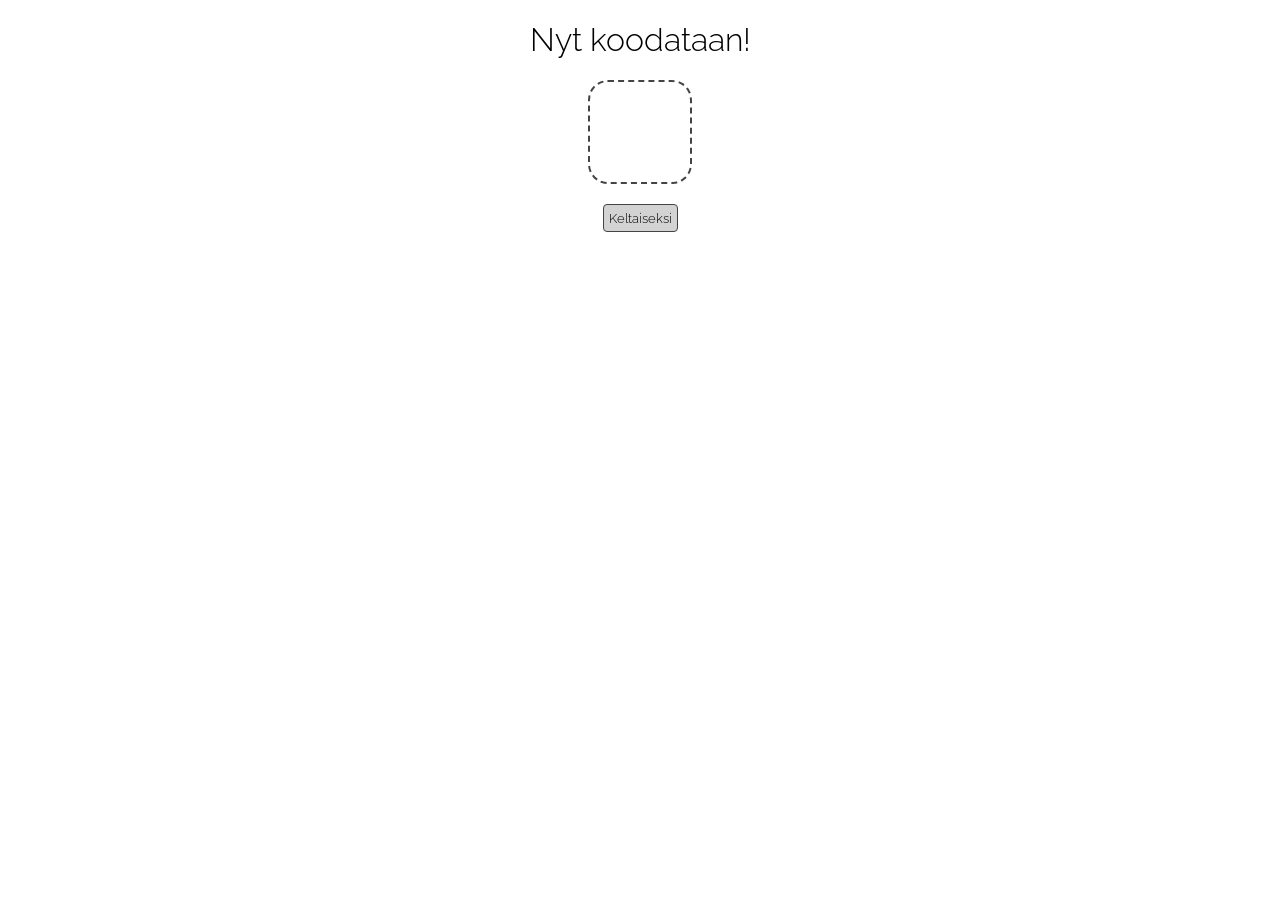
<file: teht/t02-try-material/index.html>
<!DOCTYPE html>
<html>
<head>
    <title>Nyt koodataan!</title>
    <link href='http://fonts.googleapis.com/css?family=Raleway:400,200' rel='stylesheet' type='text/css'>
    <style>
        * {
            font-family: 'Raleway', sans-serif;
            font-weight: 300;
        }
        body {
            text-align:center;        
    }
        #laatikko {
            border-style: dashed;
            border-radius: 20px;
            border-color: #444444;
            border-width: 2px;

            margin-left: auto;
            margin-right: auto;
            margin-top: 20px;
            margin-bottom: 20px;

            width: 100px;
            height: 100px;
        }
        .Keltainen {
            background-color: yellow;
        }
        button {
            background-color: lightgray;
            border-style: solid;
            border-radius: 4px;
            border-color: #444444;
            border-width: 1px;
            padding: 5px;
        }
    </style>
    <script>
        function keltaiseksi() {
            var laatikko = document.getElementById("laatikko");
            laatikko.className = "Keltainen";
        }
    </script>
</head>
<body>
<h1>Nyt koodataan!</h1>

<div id="laatikko"></div>
<button type="button" onclick="keltaiseksi()">Keltaiseksi</button>
</body>
</html>
</file>
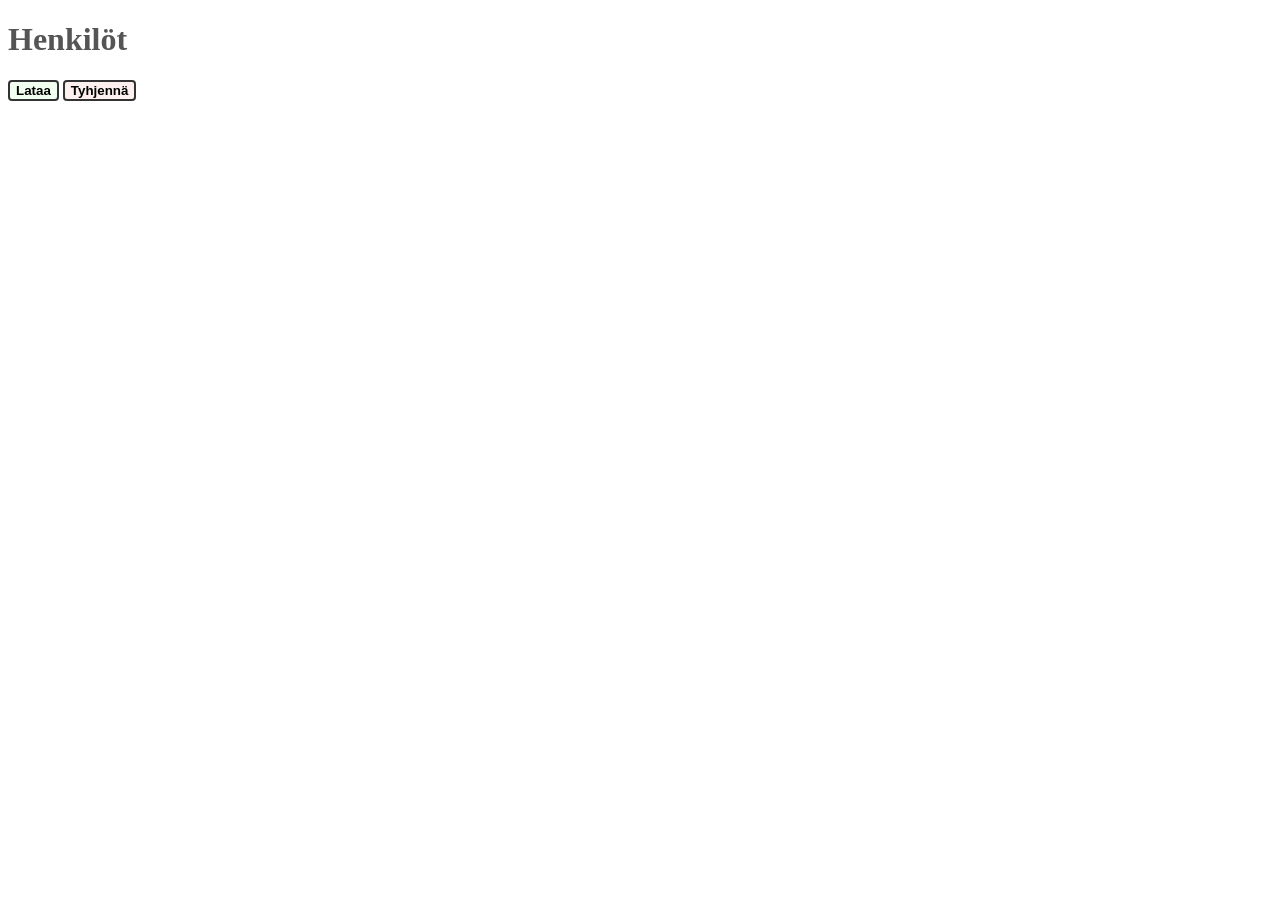
<file: teht/t06-ajax-material/index.html>
<!DOCTYPE html>
<html>
<head>
    <meta http-equiv="Content-Type" content="text/html; charset=US-ASCII">
    <link rel="stylesheet" type="text/css" href="styles.css">
    <title>Henkil&ouml;t</title>
    <script src="http://code.jquery.com/jquery-1.11.0.min.js"></script>
    <script>

        //dokumentin latautuessa aktivoidaan tapahtumankuuntelijat
        $(document).ready(function(){

            //tyhjennysnappia painettaessa
            $("#tyhjennysnappi").click(function() {
                $("#lista").empty();
            });

            //latausnappia painettaessa
            $("#latausnappi").click(function() {

                //ladataan JSON-dataa palvelimelta
                $.getJSON( "henkilot.json", function( data ) {
                    $.each( data, function( key, val ) {
                        //listaan uusi käyntikortti
                        var henk = $("<section class='Olio'/>").appendTo("#lista");
                        //nimi käyntikorttiin
                        $("<h2/>").text(val.etunimi + " " +val.sukunimi).appendTo(henk);
                        //email käyntikorttiin
                        var linkki = $("<a/>", {html: val.sahkoposti, href: "mailto:"+val.sahkoposti});
                        $("<p/>").append(linkki).appendTo(henk);
                        //osoite käyntikorttiin
                        $("<p/>").append(val.lahiosoite + ", " + val.postinumero + " " + val.postitoimipaikka).appendTo(henk);
                    });
                }).error(function() { //palvelinyhteys aiheutti virheen
                            $("<p class='Error'>Virhe: Palvelin ei palauta JSON-dataa.</p>").appendTo("#lista");
                        });

            });

        });
    </script>
</head>
<body>
<h1>Henkil&ouml;t</h1>
<p><button id="latausnappi">Lataa</button> <button id="tyhjennysnappi">Tyhjenn&auml;</button>
<div id="lista" ></div>
</body>
</html>
</file>
<file: teht/t06-ajax-material/styles.css>
body {
	font-family: Verdana;
}

h1 {
	color: #555555;
}

h2 {
	color: #555555;
    font-size: 18px;
    margin-bottom: 5px;
    margin-left: 0px;
    margin-right: 0px;
    margin-top: 0px;
}

a {
	color: #3388FF;
}
button {
    border-color: #333333;
    border-width: 2px;
    border-style: solid;
    -webkit-border-radius: 4px;
    -moz-border-radius: 4px;
    border-radius: 4px;
    font-weight: bold;
}

.Olio {
    padding-left: 20px;
    padding-right: 20px;
    padding-top: 10px;
    padding-bottom: 5px;
    background-color: #FCFCFC;
    border-color: #333333;
    border-width: 1px;
    border-style: dashed;
    -webkit-border-radius: 8px;
    -moz-border-radius: 8px;
    border-radius: 8px;
    margin: 5px;
    float: left;
}
.Error {
    color: red;
}
p {
    margin-bottom: 5px;
    margin-left: 0px;
    margin-right: 0px;
    margin-top: 0px;
}
#latausnappi {
    background-color: #F0FFF0;
}
#tyhjennysnappi {
    background-color: #FFF0F0;
}
</file>
